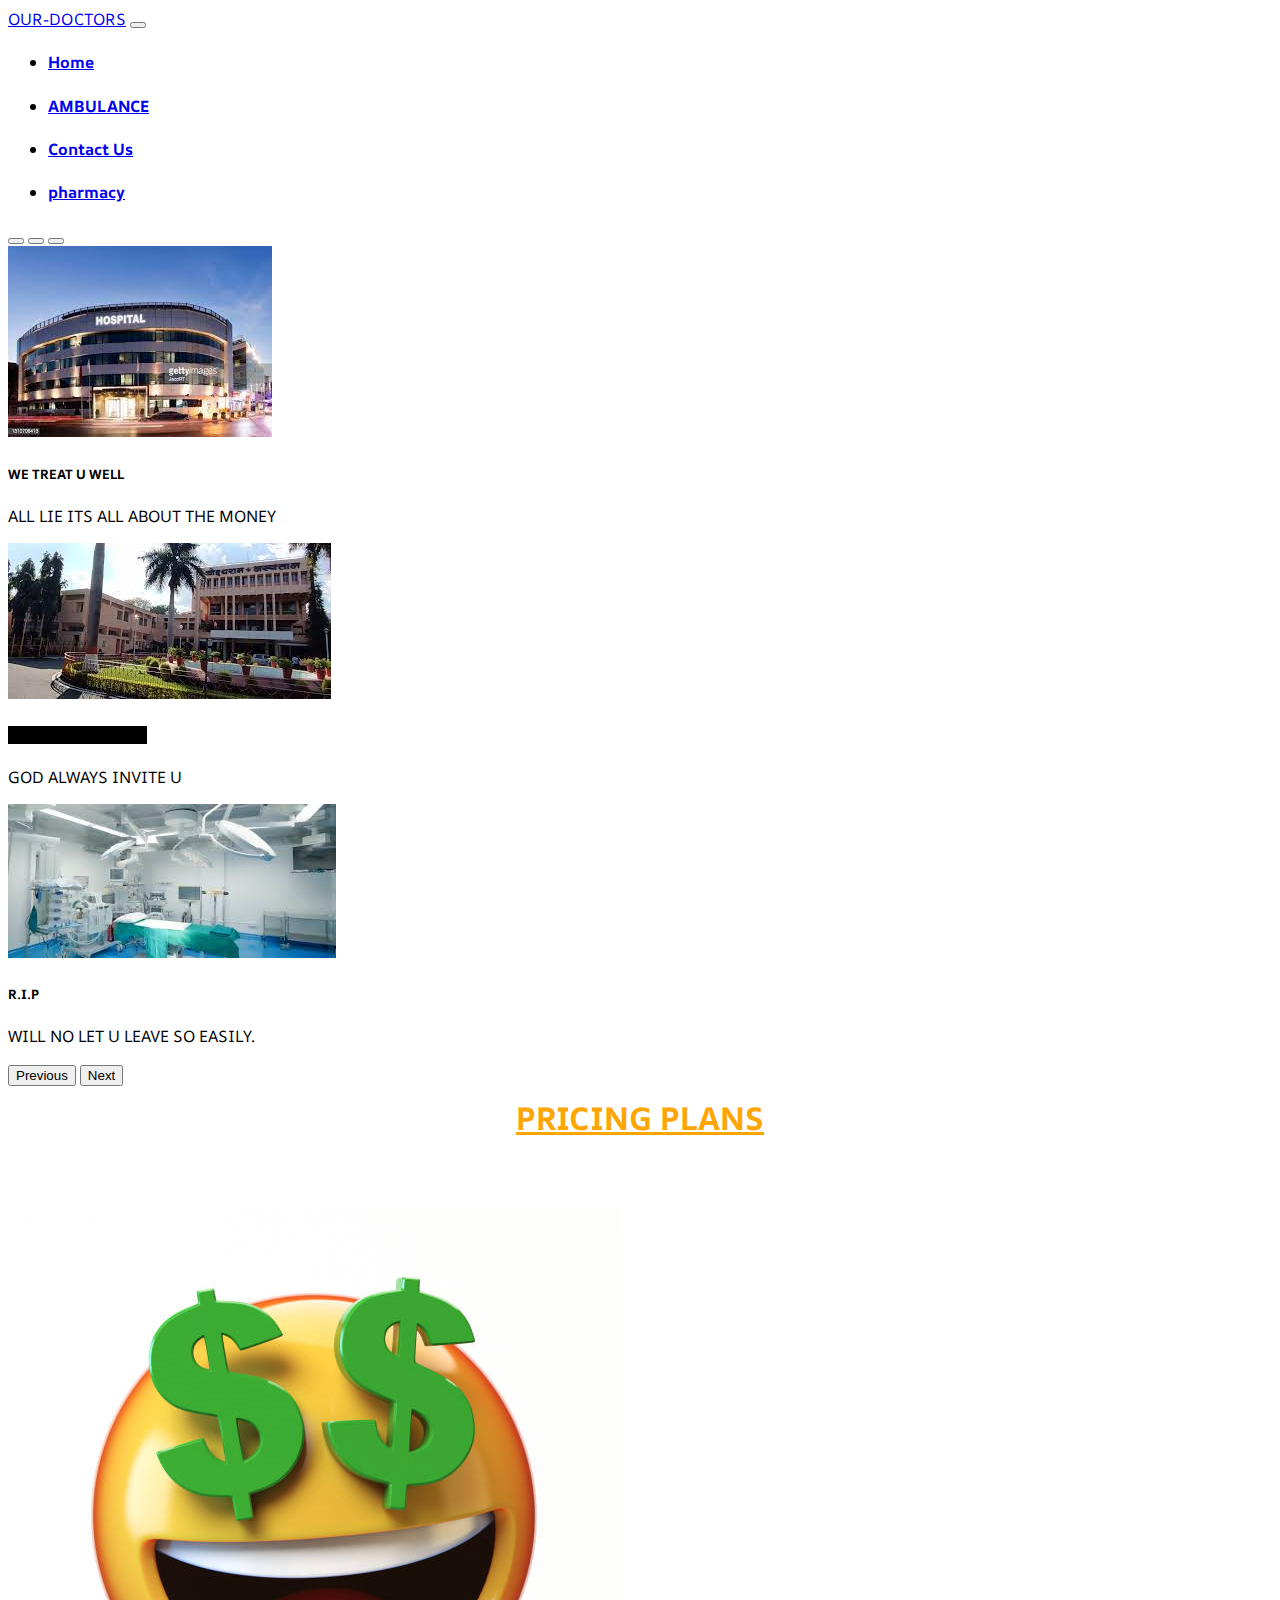
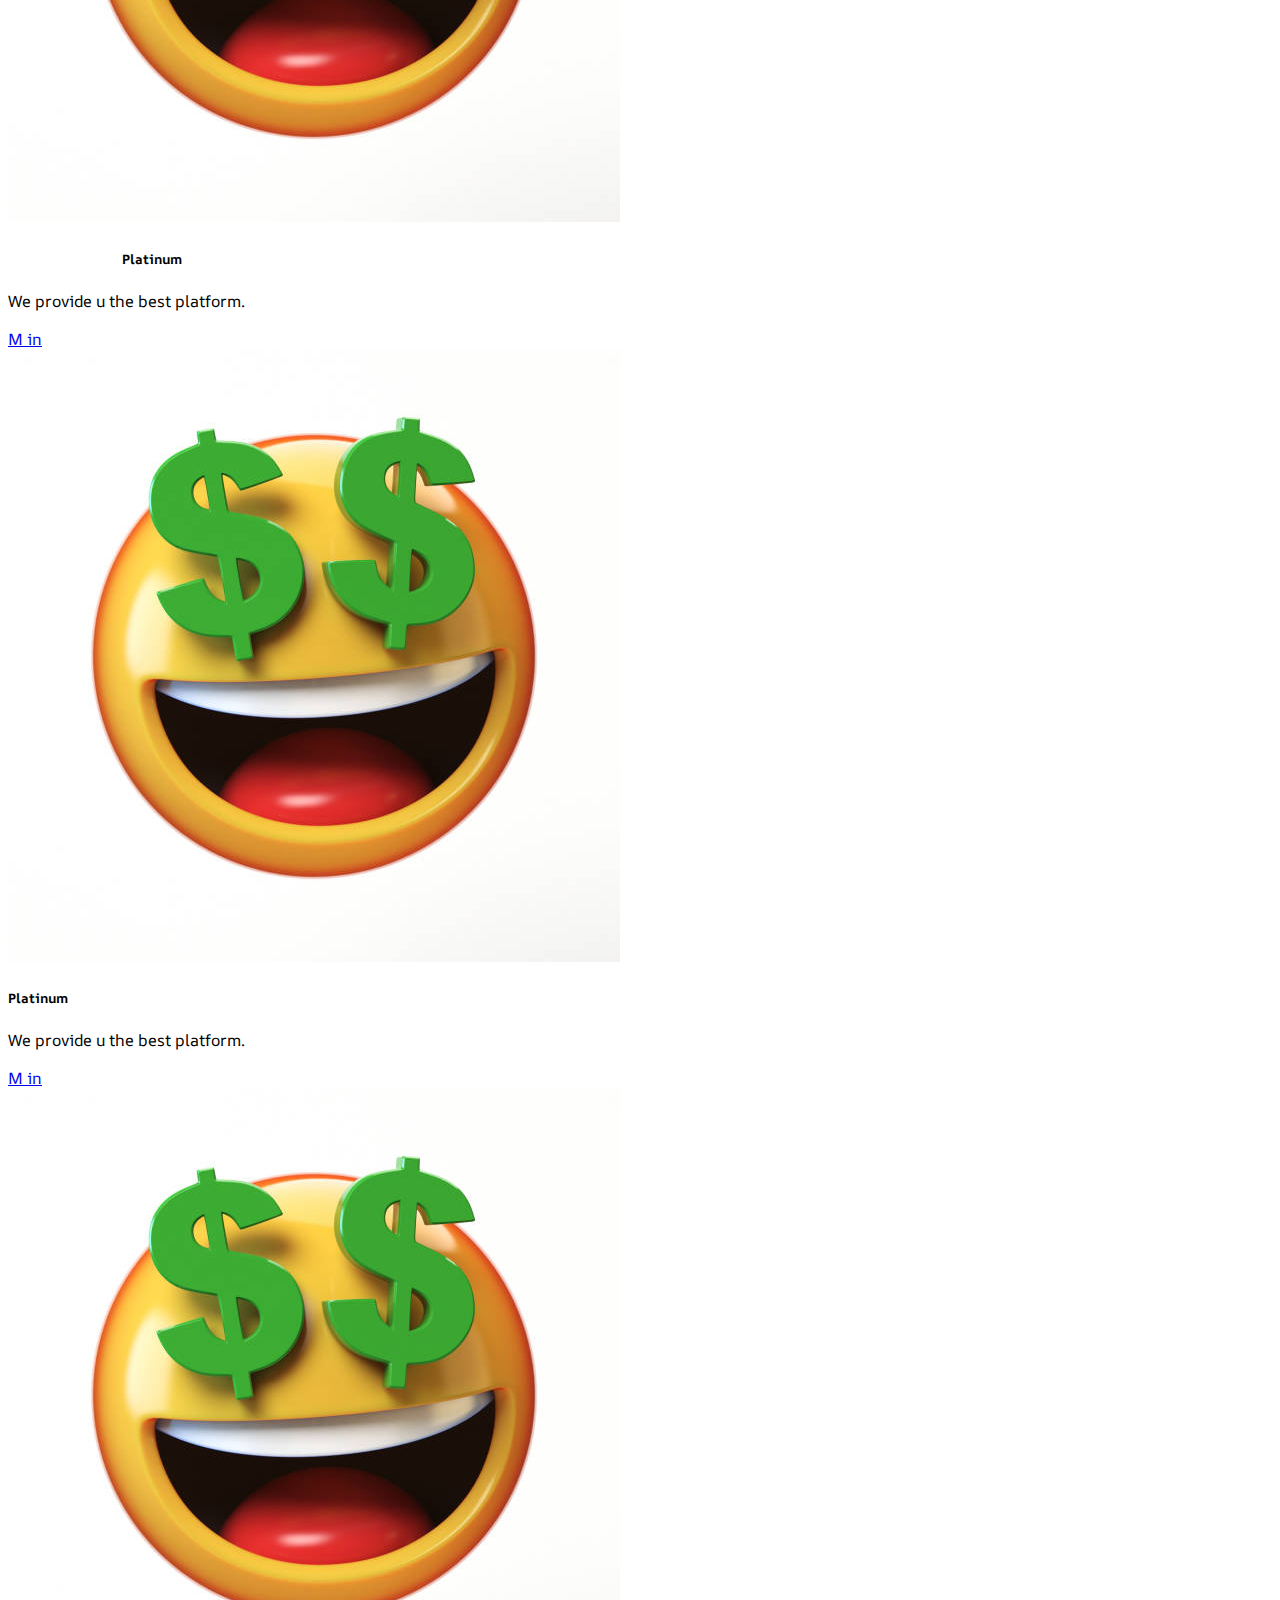
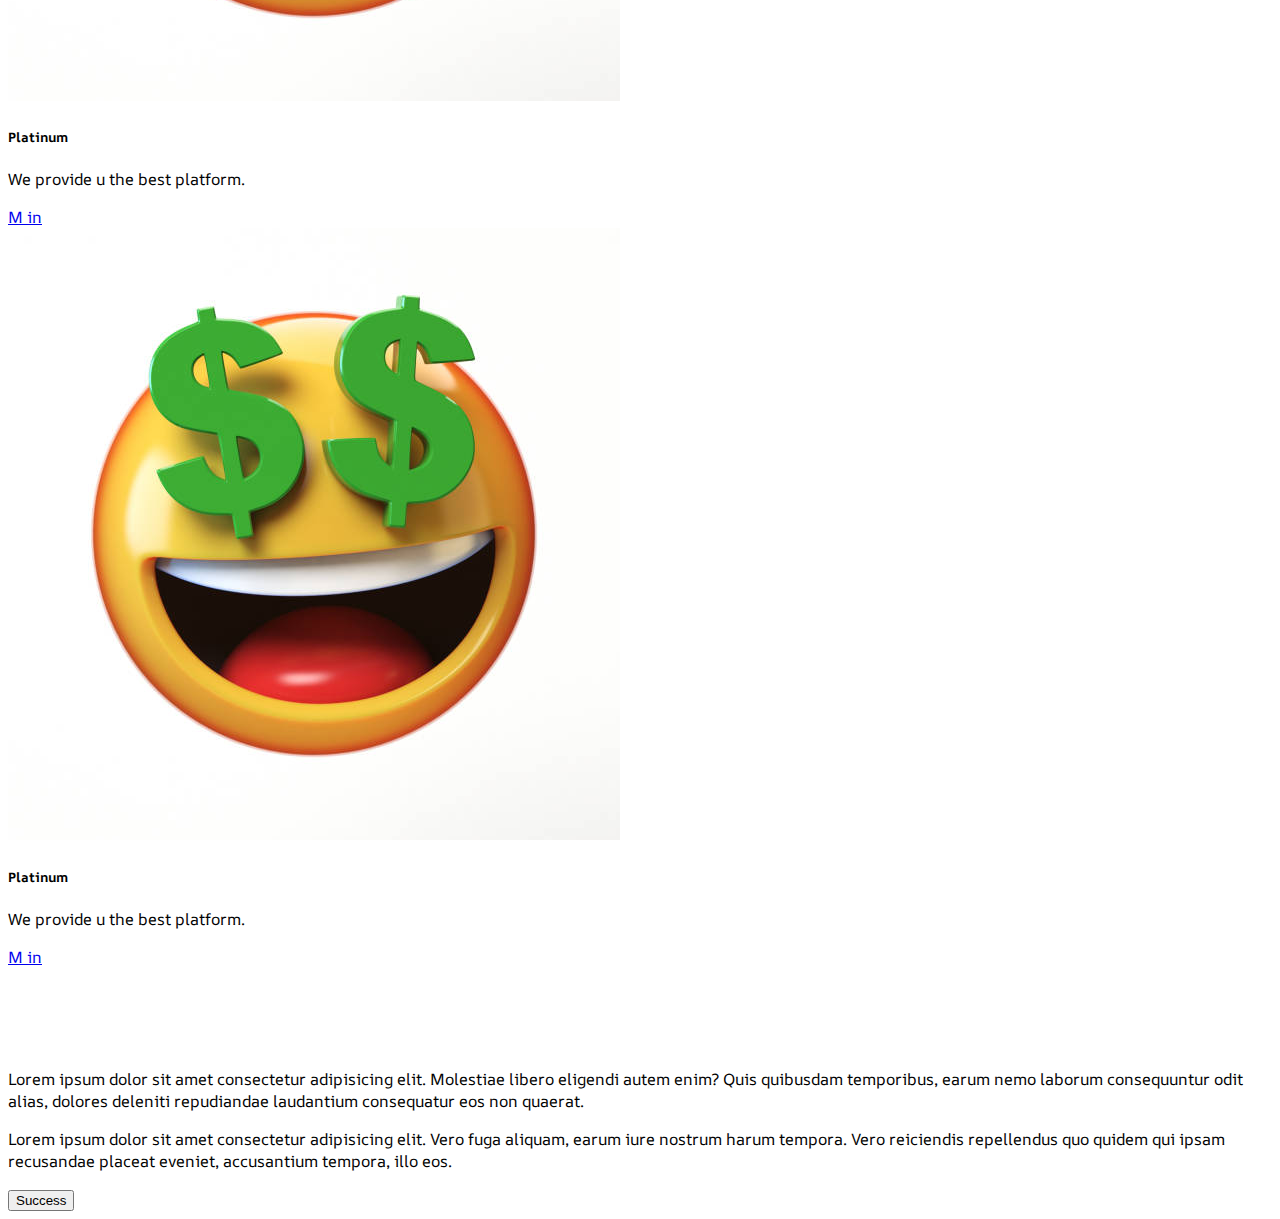
<file: index.html>
<!DOCTYPE html>
<html lang="en">
<head>
    <meta charset="UTF-8">
    <meta name="viewport" content="width=device-width, initial-scale=1.0">
    <link href="https://cdn.jsdelivr.net/npm/bootstrap@5.0.2/dist/css/bootstrap.min.css" rel="stylesheet" integrity="sha384-EVSTQN3/azprG1Anm3QDgpJLIm9Nao0Yz1ztcQTwFspd3yD65VohhpuuCOmLASjC" crossorigin="anonymous">
    <script src="https://cdn.jsdelivr.net/npm/bootstrap@5.0.2/dist/js/bootstrap.bundle.min.js" integrity="sha384-MrcW6ZMFYlzcLA8Nl+NtUVF0sA7MsXsP1UyJoMp4YLEuNSfAP+JcXn/tWtIaxVXM" crossorigin="anonymous"></script>
    <link rel="stylesheet" href="https://cdnjs.cloudflare.com/ajax/libs/font-awesome/6.4.2/css/all.min.css" integrity="sha512-z3gLpd7yknf1YoNbCzqRKc4qyor8gaKU1qmn+CShxbuBusANI9QpRohGBreCFkKxLhei6S9CQXFEbbKuqLg0DA==" crossorigin="anonymous" referrerpolicy="no-referrer" />
    <link rel="preconnect" href="https://fonts.googleapis.com">
<link rel="preconnect" href="https://fonts.gstatic.com" crossorigin>
<link href="https://fonts.googleapis.com/css2?family=AR+One+Sans:wght@700&display=swap" rel="stylesheet">
    <link rel="stylesheet" href="style.css">
    <title>Document</title>
</head> 
<body>
    <nav class="navbar navbar-expand-lg navbar-light bg-light">
        <div class="container-fluid">
          <a class="navbar-brand" href="#">OUR-DOCTORS</a>
          <button class="navbar-toggler" type="button" data-bs-toggle="collapse" data-bs-target="#navbarSupportedContent" aria-controls="navbarSupportedContent" aria-expanded="false" aria-label="Toggle navigation">
            <span class="navbar-toggler-icon"></span>
          </button>
          <div class="collapse navbar-collapse" id="navbarSupportedContent">
            <ul class="navbar-nav me-auto mb-2 mb-lg-0">
              <li class="nav-item">
             <h4>   <a class="nav-link " aria-current="page" href="#">Home</a> </h4>
              </li>
              <li class="nav-item">
              <h4>  <a class="nav-link" href="#">  AMBULANCE</a> </h4>
              </li>
              <li class="nav-item">
                <h4>  <a class="nav-link" href="#">  Contact Us</a> </h4>
                </li>
                <li class="nav-item">
                    <h4>  <a class="nav-link" href="#">  pharmacy</a> </h4>
                    </li>
              
            </ul>
           
          </div>
        </div>
      </nav>

      <section id="car">
        <div id="carouselExampleCaptions" class="carousel slide" data-bs-ride="carousel">
            <div class="carousel-indicators">
              <button type="button" data-bs-target="#carouselExampleCaptions" data-bs-slide-to="0" class="active" aria-current="true" aria-label="Slide 1"></button>
              <button type="button" data-bs-target="#carouselExampleCaptions" data-bs-slide-to="1" aria-label="Slide 2"></button>
              <button type="button" data-bs-target="#carouselExampleCaptions" data-bs-slide-to="2" aria-label="Slide 3"></button>
            </div>
            <div class="carousel-inner">
              <div class="carousel-item active">
                <img src="image/download (1).jpeg" class="d-block w-100" alt="...">
                <div class="carousel-caption d-none d-md-block">
                  <h5>WE TREAT U WELL</h5>
                  <p>ALL LIE ITS ALL ABOUT THE MONEY</p>
                </div>
              </div>
              <div class="carousel-item car1pfh1">
                <img src="image/download.jpeg" class="d-block w-100  img1" alt="...">
                <div class="carousel-caption d-none d-md-block">
                  <h5> <mark style="background-color: black;">
                     +NEVER COME AGAIN </mark> </h5>  
                  <p> GOD ALWAYS INVITE U  </p>
                </div>
              </div>
              <div class="carousel-item">
                <img src="image/images.jpeg" class="d-block w-100" alt="...">
                <div class="carousel-caption d-none d-md-block">
                  <h5>R.I.P</h5>
                  <p>WILL NO LET U LEAVE SO EASILY.</p>
                </div>
              </div>
            </div>
            <button class="carousel-control-prev" type="button" data-bs-target="#carouselExampleCaptions" data-bs-slide="prev">
              <span class="carousel-control-prev-icon" aria-hidden="true"></span>
              <span class="visually-hidden">Previous</span>
            </button>
            <button class="carousel-control-next" type="button" data-bs-target="#carouselExampleCaptions" data-bs-slide="next">
              <span class="carousel-control-next-icon" aria-hidden="true"></span>
              <span class="visually-hidden">Next</span>
            </button>
          </div>
      </section>

      <section id="cards">
        <h1 style="text-decoration: underline; text-align: center; color:orange;  margin-top: 10px;">PRICING PLANS </h1>
        <div class="car">
        
       <div class="row">
        <div class="col-lg-3 col-md-6">
            <div class="card" style="width: 18rem;">
                <img src="image/istockphoto-854565156-612x612.jpg" class="card-img-top" alt="...">
                <div class="card-body">
                  <h5 class="card-title" style="text-align: center;">Platinum</h5>
                  <p class="card-text">We provide u the best platform.</p>
                  <a href="#" class="btn btn-primary">M in</a>
                </div>
              </div>
        </div>
        <div class="col-lg-3 col-md-6">
            <div class="card" style="width: 18rem;">
                <img src="image/istockphoto-854565156-612x612.jpg" class="card-img-top" alt="...">
                <div class="card-body">
                  <h5 class="card-title">Platinum</h5>
                  <p class="card-text">We provide u the best platform.</p>
                  <a href="#" class="btn btn-primary">M in</a>
                </div>
              </div>
        </div>
        <div class="col-lg-3 col-md-6">
            <div class="card" style="width: 18rem;">
                <img src="image/istockphoto-854565156-612x612.jpg" class="card-img-top" alt="...">
                <div class="card-body">
                  <h5 class="card-title">Platinum</h5>
                  <p class="card-text">We provide u the best platform.</p>
                  <a href="#" class="btn btn-primary">M in</a>
                </div>
              </div>
        </div>
        <div class="col-lg-3 col-md-6">
            <div class="card" style="width: 18rem;">
                <img src="image/istockphoto-854565156-612x612.jpg" class="card-img-top" alt="...">
                <div class="card-body">
                  <h5 class="card-title">Platinum</h5>
                  <p class="card-text">We provide u the best platform.</p>
                  <a href="#" class="btn btn-primary">M in</a>
                </div>
              </div>
        </div>
       </div>
   
        </div>
      </section>
      <section>
        <div class="container-fluid" style="margin-top: 100px;">
            <p>Lorem ipsum dolor sit amet consectetur adipisicing elit. Molestiae libero eligendi autem enim? Quis quibusdam temporibus, earum nemo laborum consequuntur odit alias, dolores deleniti repudiandae laudantium consequatur eos non quaerat.</p>
        </div>

        <p>
            Lorem ipsum dolor sit amet consectetur adipisicing elit. Vero fuga aliquam, earum iure nostrum harum tempora. Vero reiciendis repellendus quo quidem qui ipsam recusandae placeat eveniet, accusantium tempora, illo eos.
        </p>
      </section>
      <section class="mergency">
        <button type="button" class="btn btn-success btn-lg  hov">Success</button>
        <i class="fa-solid fa-plus"></i>
        <br>
        <i class="fa-solid fa-hospital"></i>
      </section>
</body>
</html>
</file>
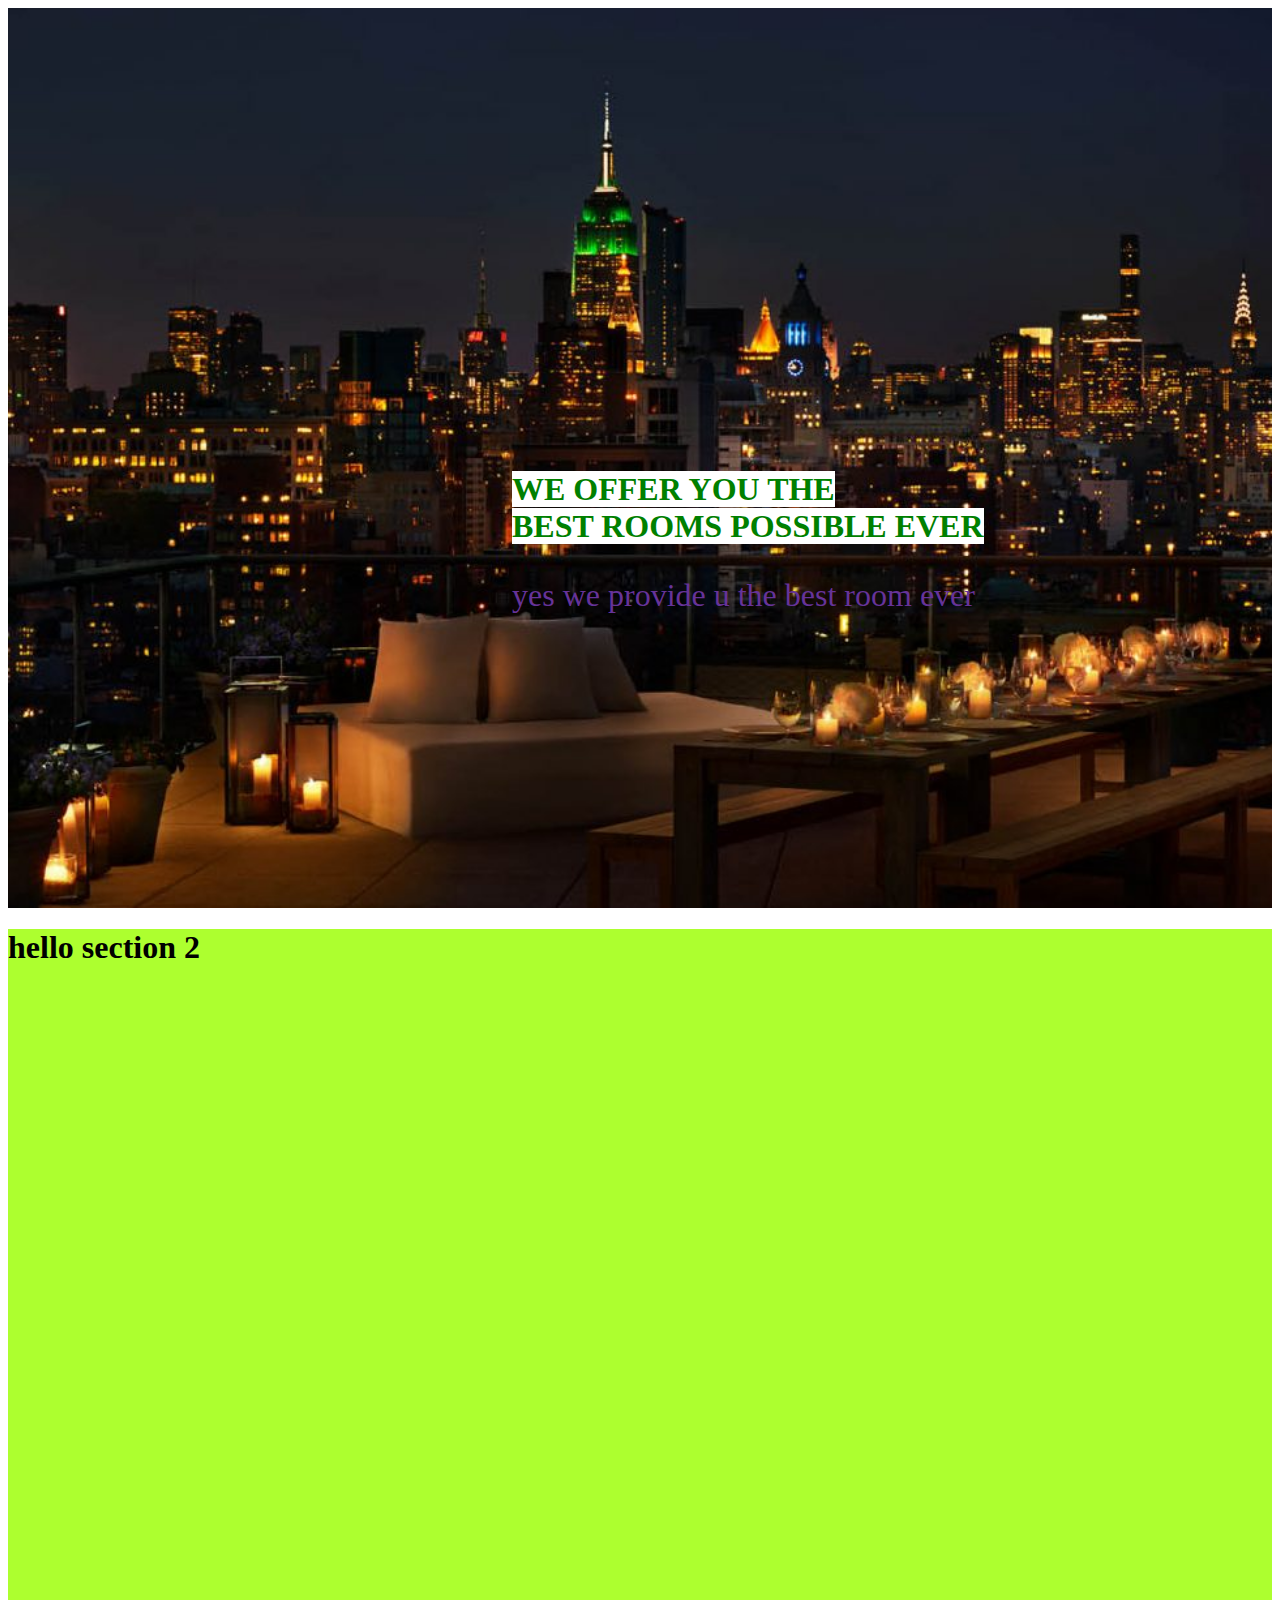
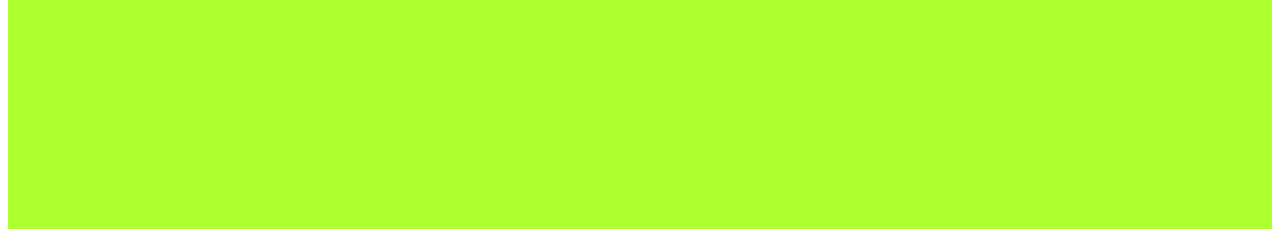
<file: hostel-site/index.html>
<!DOCTYPE html>
<html lang="en">
<head>
    <meta charset="UTF-8">
    <meta name="viewport" content="width=device-width, initial-scale=1.0">
    <title>LOLO-ROOMS</title>
    <link rel="stylesheet" href="styles.css">
</head>
<body>
    <section id="section-1">
    <div class="contnet">
     <h1 style="color: darkgreen;">  <mark style="background-color: white; color: green;">WE OFFER YOU THE <br> BEST ROOMS POSSIBLE EVER </mark></h1>
    <p style="color: rebeccapurple; font-size: 2rem;">yes we provide u the best room ever </p>
    </div>
    </section>

    <section id="section-2">
        <h1>hello section 2</h1>
    </section>
</body>
</html>
</file>
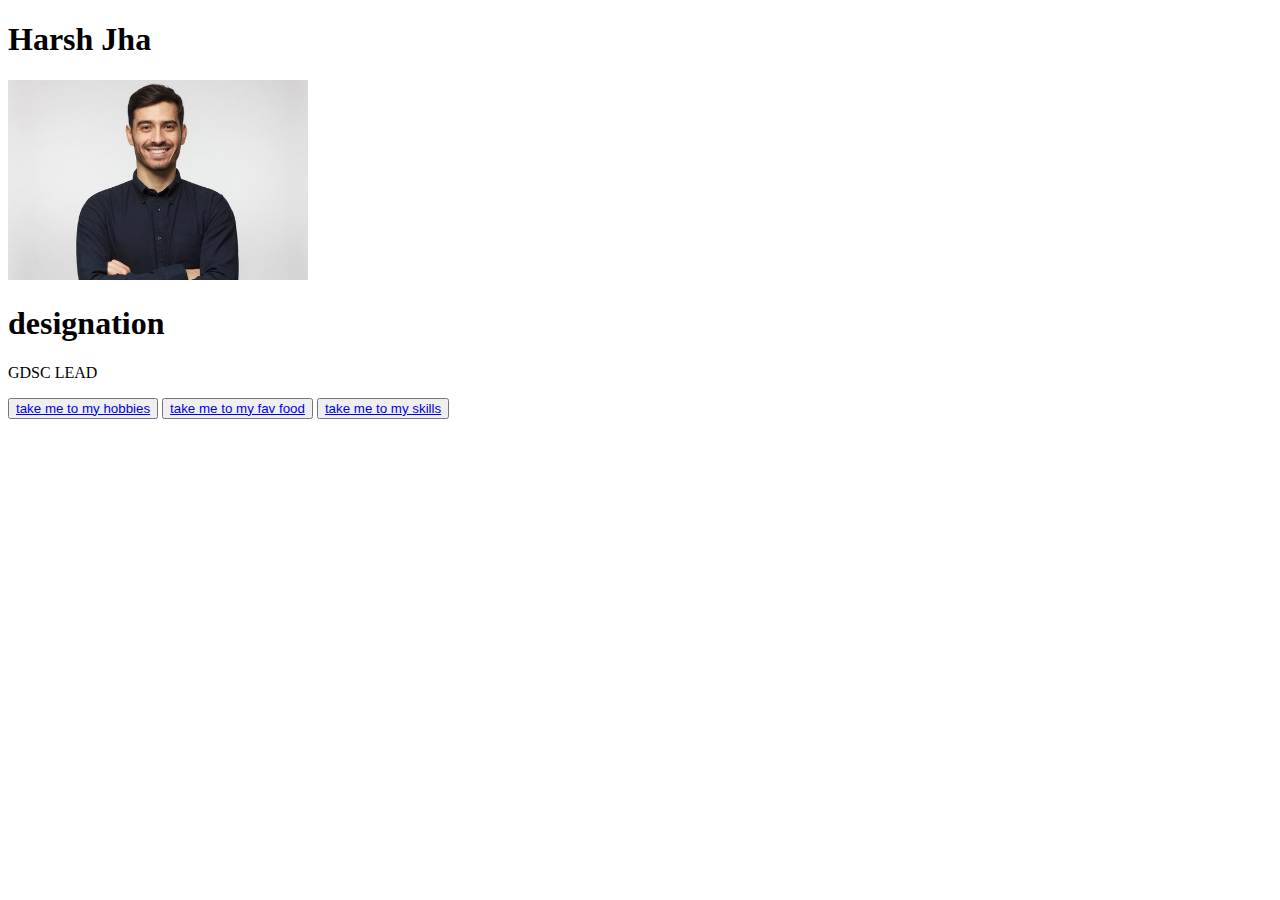
<file: web-dev-boot camp/index.html>
<!DOCTYPE html>
    <html lang="en">
    <head>
        <meta charset="UTF-8">
        <meta name="viewport" content="width=h1, initial-scale=1.0">
        <title>Document</title>
    </head>
    <body>
   <h1>Harsh Jha</h1> 
   <img src="images/harsh.jpg" height="200" alt="">
 <br>
 <h1><b>designation</b></h1>
<p>GDSC LEAD</p>
<button><a href="./Hobbies.html">take me to my hobbies</a></button>
<button><a href="./Food.html">take me to my fav food</a></button>
<button><a href="./skills.html">take me to my skills</a></button>

 
    </body>
    </html>
</file>
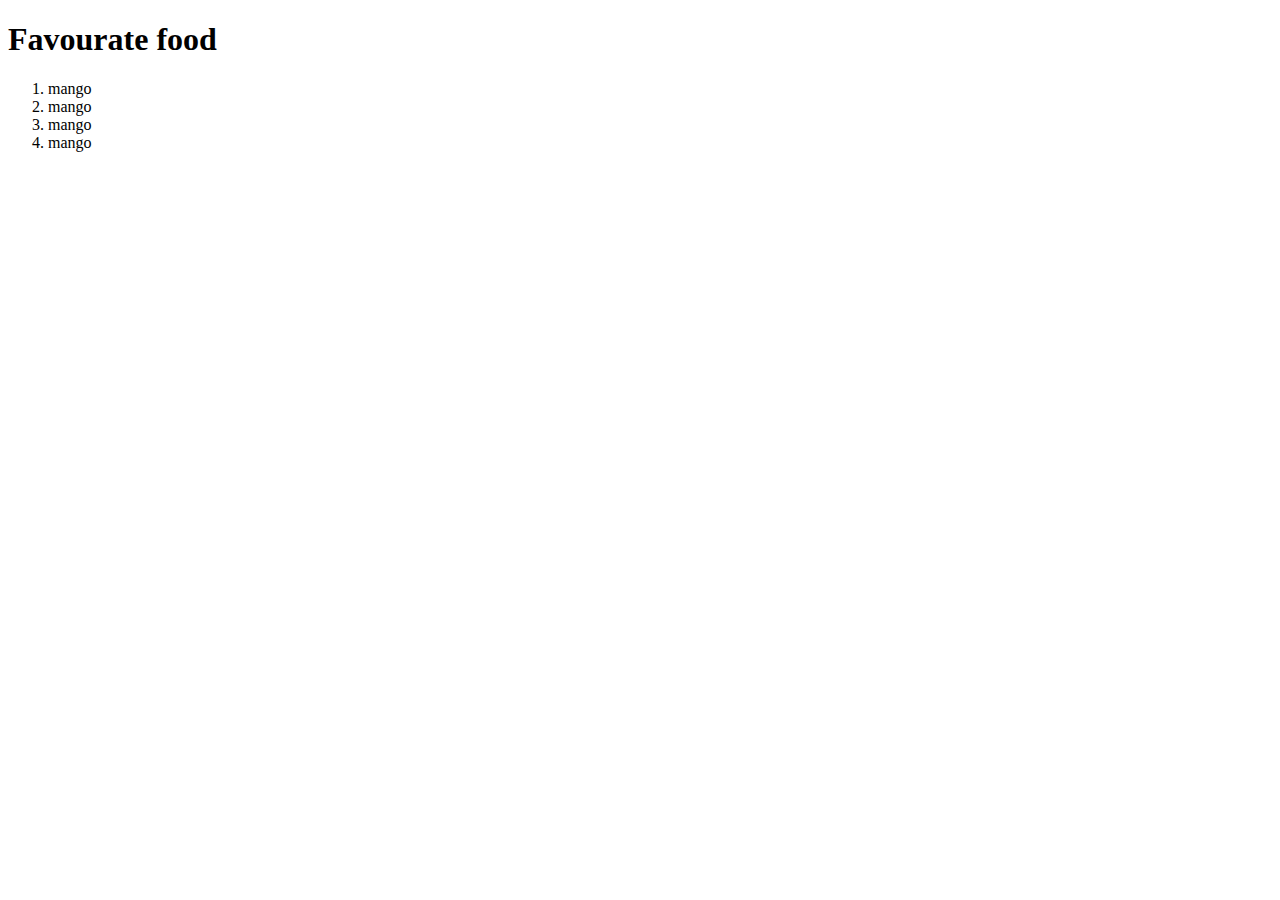
<file: web-dev-boot camp/Food.html>
<!DOCTYPE html>
<html lang="en">
<head>
    <meta charset="UTF-8">
    <meta name="viewport" content="width=device-width, initial-scale=1.0">
    <title>Document</title>
</head>
<body>
    <h1>Favourate food</h1>
    <ol>
        <li>mango</li>
        <li>mango</li>
        <li>mango</li>
        <li>mango</li>
    </ol>
</body>
</html>
</file>
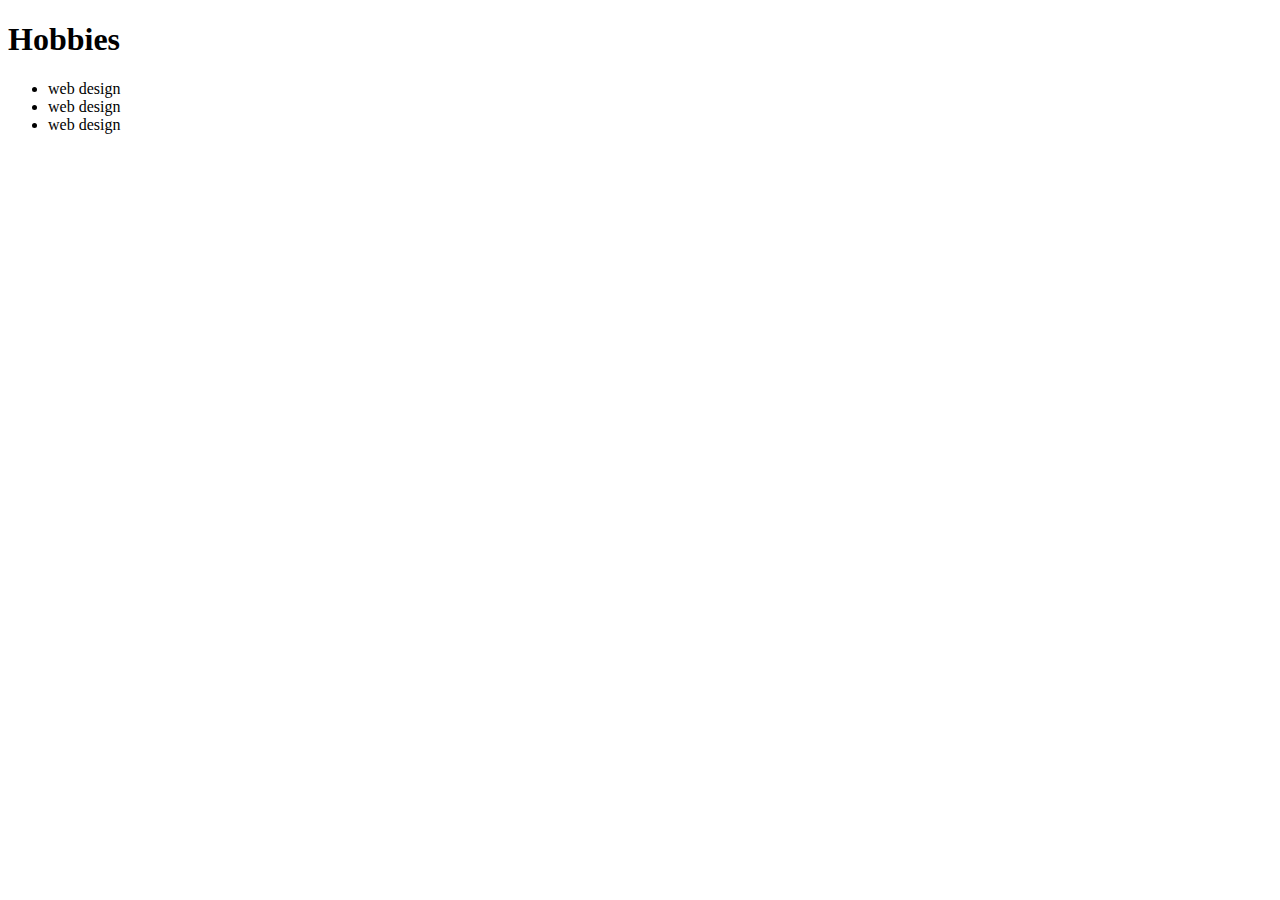
<file: web-dev-boot camp/Hobbies.html>
<!DOCTYPE html>
<html lang="en">
<head>
    <meta charset="UTF-8">
    <meta name="viewport" content="width=device-width, initial-scale=1.0">
    <title>Document</title>
</head>
<body>
    <h1>Hobbies</h1>
    <ul>
        <li>web design</li>
        <li>web design</li>
        <li>web design</li>

    </ul>
</body>
</html>
</file>
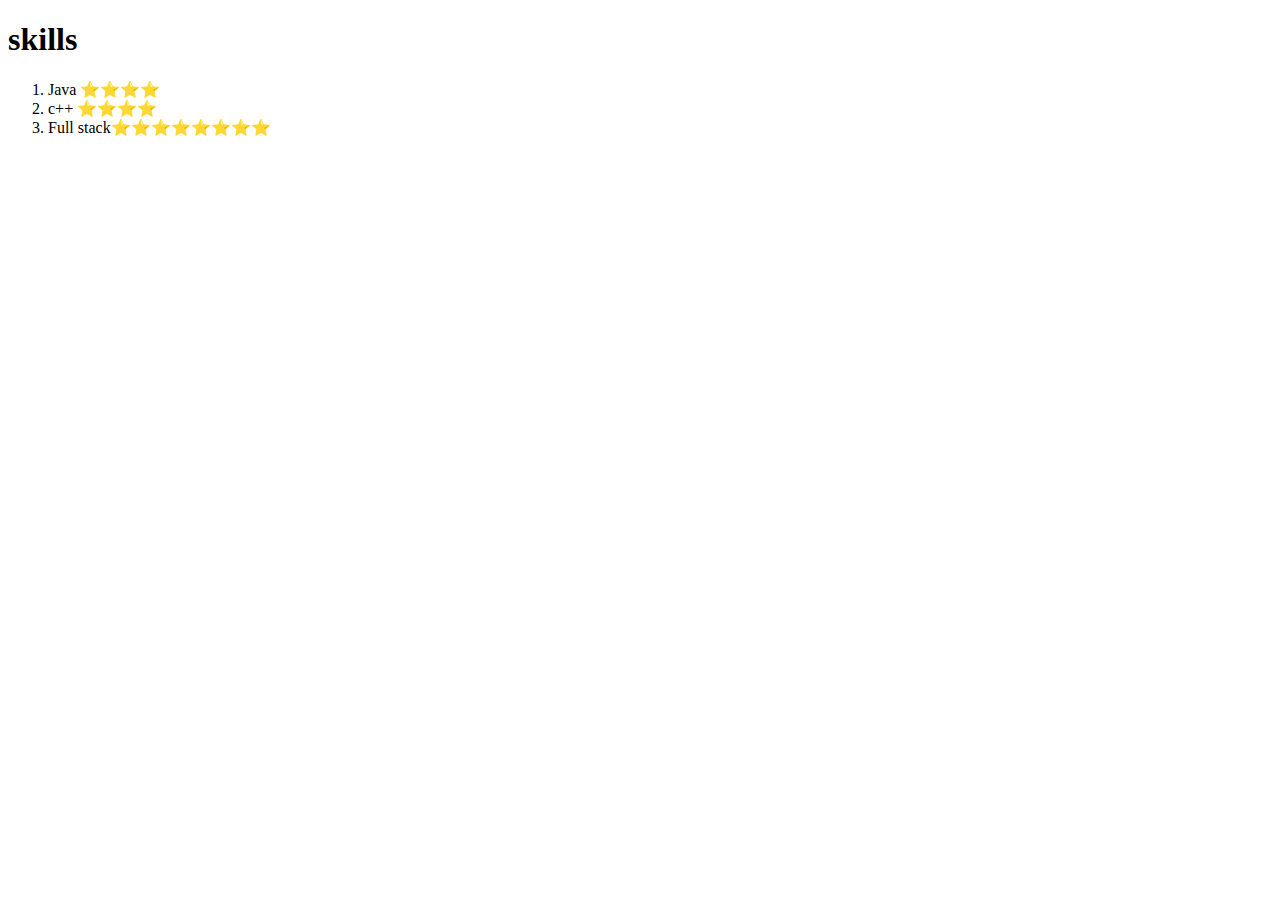
<file: web-dev-boot camp/skills.html>
<!DOCTYPE html>
<html lang="en">
<head>
    <meta charset="UTF-8">
    <meta name="viewport" content="width=device-width, initial-scale=1.0">
    <title>Document</title>
</head>
<body>
    <h1>skills</h1>
    <ol start="1">
        <li>Java ⭐⭐⭐⭐

        </li>
        <li>c++ ⭐⭐⭐⭐</li>
        <li>Full stack⭐⭐⭐⭐⭐⭐⭐⭐</li>
    </ol>
</body>
</html>
</file>
<file: style.css>
.car{
    margin-top: 70px;
}
body{
    font-family: AR One Sans, sans-serif;
}
.hov:hover{
    background-color: black;
    color: salmon;
    box-shadow: 0px 40px 20px 40px;
}
</file>
<file: hostel-site/styles.css>
.contnet{
        position: absolute;
        left: 40%;
        top: 50%;
    }
 
    #section-1{
        width: 100%;
        height: 100vh;
          background-image: url("image/41-public-the-roof-es-night-1635x1080-1-1380x690.jpg");
        background-repeat: no-repeat;
        background-size: cover;
    }

    #section-2{
        background-color: greenyellow;
        height: 100vh;
        width: 100%;
    }
</file>
